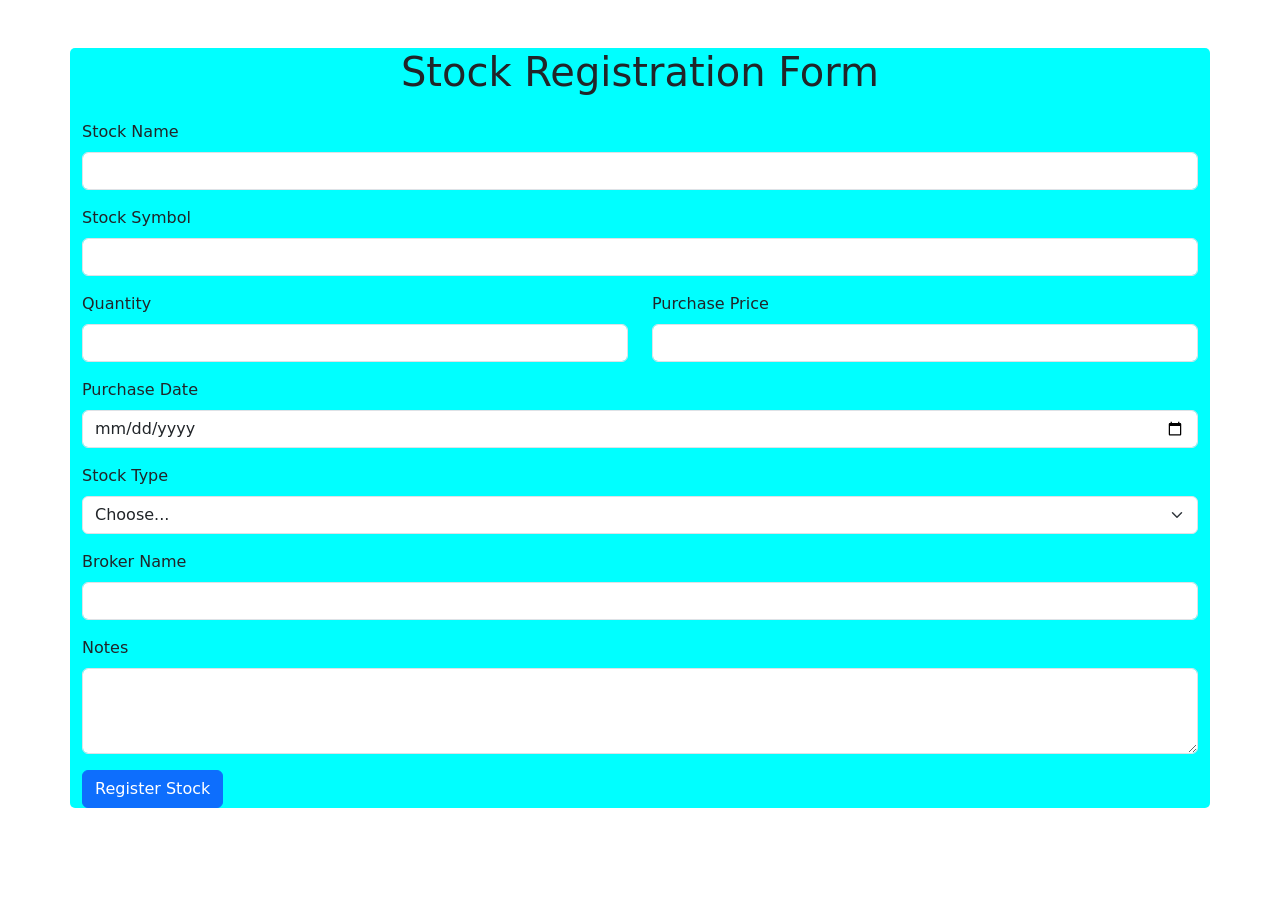
<file: index.html>
<!DOCTYPE html>
<html lang="en">

<head>
    <meta charset="UTF-8">
    <meta name="viewport" content="width=device-width, initial-scale=1.0">
    <title>Document</title>
    <link href="https://cdn.jsdelivr.net/npm/bootstrap@5.3.8/dist/css/bootstrap.min.css" rel="stylesheet"
        integrity="sha384-sRIl4kxILFvY47J16cr9ZwB07vP4J8+LH7qKQnuqkuIAvNWLzeN8tE5YBujZqJLB" crossorigin="anonymous">
    <script src="https://cdn.jsdelivr.net/npm/bootstrap@5.3.8/dist/js/bootstrap.bundle.min.js"
        integrity="sha384-FKyoEForCGlyvwx9Hj09JcYn3nv7wiPVlz7YYwJrWVcXK/BmnVDxM+D2scQbITxI"
        crossorigin="anonymous"></script>
      
</head>

<body>
    <form class="container mt-5" style="background-color: aqua; border-radius: 5px;">
  <h1 class="mb-4" style="text-align: center;">Stock Registration Form</h1>
  <div class="mb-3">
    <label for="stockName" class="form-label">Stock Name</label>
    <input type="text" class="form-control" id="stockName" required>
  </div>
  <div class="mb-3">
    <label for="stockSymbol" class="form-label">Stock Symbol</label>
    <input type="text" class="form-control" id="stockSymbol" required>
  </div>
  
  <div class="row">
    <div class="col-md-6 mb-3">
      <label for="quantity" class="form-label">Quantity</label>
      <input type="number" class="form-control" id="quantity" required>
    </div>
    <div class="col-md-6 mb-3">
      <label for="price" class="form-label">Purchase Price</label>
      <input type="number" class="form-control" id="price" required>
    </div>
  </div>
  <div class="mb-3">
    <label for="purchaseDate" class="form-label">Purchase Date</label>
    <input type="date" class="form-control" id="purchaseDate" required>
  </div>
  <div class="mb-3">
    <label for="stockType" class="form-label">Stock Type</label>
    <select class="form-select" id="stockType" required>
      <option value="">Choose...</option>
      <option value="equity">Equity</option>
      <option value="bond">Bond</option>
      <option value="mutual">Mutual Fund</option>
    </select>
  </div>
  <div class="mb-3">
    <label for="broker" class="form-label">Broker Name</label>
    <input type="text" class="form-control" id="broker">
  </div>
  <div class="mb-3">
    <label for="notes" class="form-label">Notes</label>
    <textarea class="form-control" id="notes" rows="3"></textarea>
  </div>
  <button type="submit" class="btn btn-primary">Register Stock</button>
</form>
    <script src="https://cdn.jsdelivr.net/npm/@popperjs/core@2.11.8/dist/umd/popper.min.js"
        integrity="sha384-I7E8VVD/ismYTF4hNIPjVp/Zjvgyol6VFvRkX/vR+Vc4jQkC+hVqc2pM8ODewa9r"
        crossorigin="anonymous"></script>
    <script src="https://cdn.jsdelivr.net/npm/bootstrap@5.3.8/dist/js/bootstrap.min.js"
        integrity="sha384-G/EV+4j2dNv+tEPo3++6LCgdCROaejBqfUeNjuKAiuXbjrxilcCdDz6ZAVfHWe1Y"
        crossorigin="anonymous"></script>
</body>

</html>
</file>
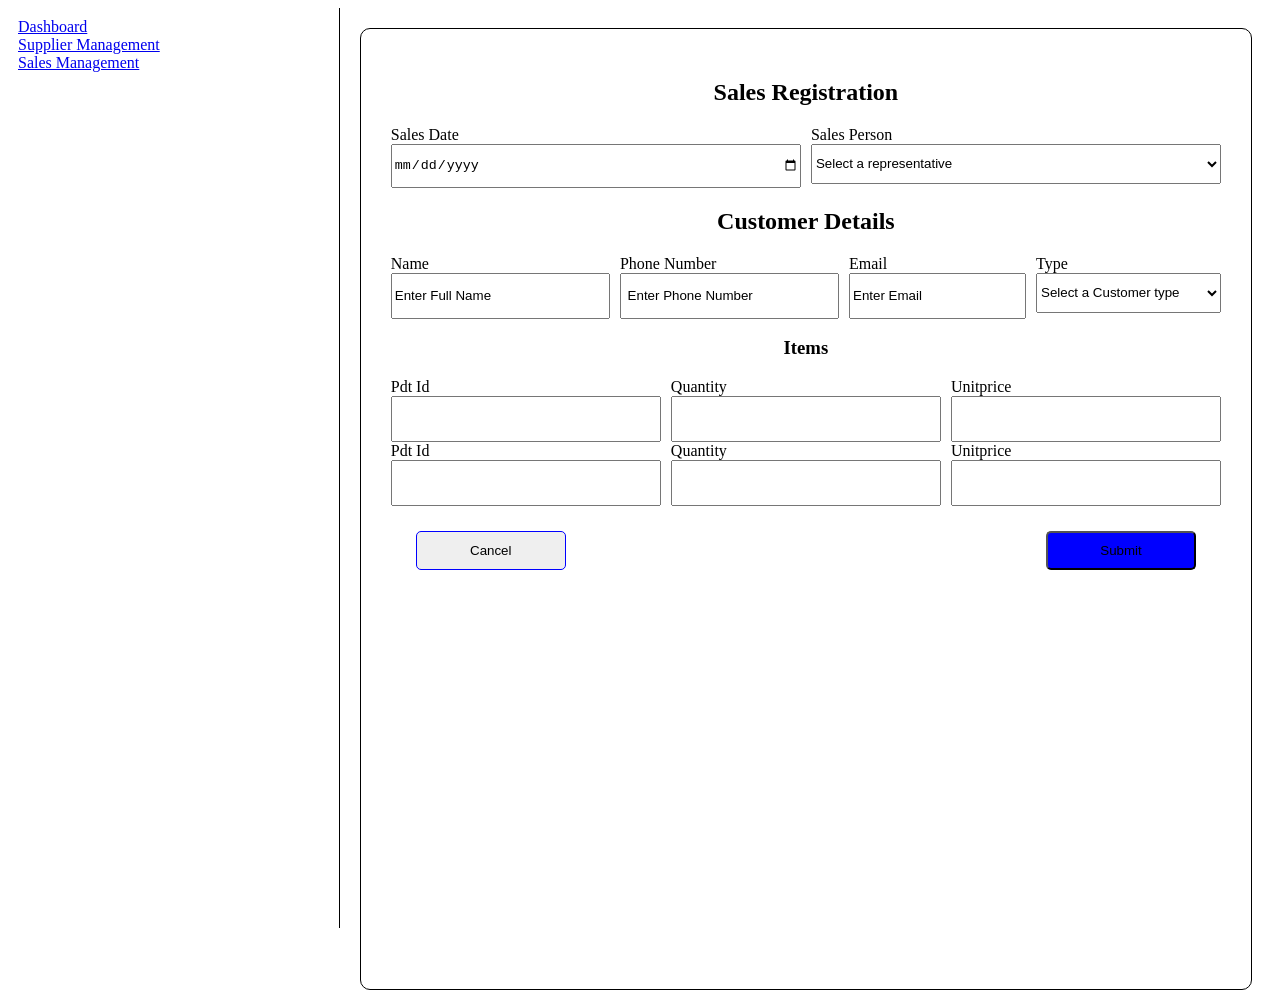
<file: sales/index.html>
<!doctype html>
<html lang="en">
  <head>
    <meta charset="UTF-8" />
    <meta name="viewport" content="width=device-width, initial-scale=1.0" />
    <title>Document</title>
    <link rel="stylesheet" href="/styles.css/week2-sales-reg.css" />
  </head>
  <body>
    <div class="container">
      <div class="sidebar">
        <div>
        <a href="dashboard">Dashboard</a>
      </div>
      <div>
        <a href="supplier Management">Supplier Management</a>
      </div>
      <div>
        <a href="Sales Management">Sales Management</a>
      </div>
      </div>

      <div class="content">
        <form class="action">
          <section>
            <h1>Sales Registration</h1>
            <div class="input-container">
              <div class="input-section">
                <label for="sales Date">Sales Date</label>
                <input type="date">
              </div>

              <div class="input-section">
              <label for="Sales Person">Sales Person</label>
              <select name="" id="">
                <option value="">Select a representative</option>
                <option value="1">Aliah Bakers</option>
                <option value="2">Jeylo Faimah</option>
                <option value="3">Ramz Ahmed</option>
              </select>
            </div>
          </section>


          <section>
            <h2>Customer Details</h2>
            <div class="input-container">
            <div class="input-section">
              <label for="Name">Name</label>
              <input type="text" value="Enter Full Name">
            </div>

            <div class="input-section">
            <label for="Phone Number">Phone Number</label>
              <input type="text" value=" Enter Phone Number">
            </div>
    
            <div class="input-container">
             <div class="input-section">
              <label for="Email">Email</label>
              <input type="text" value="Enter Email">
            </div>
            

            <div class="input-section">
              <label for="type">Type</label>
              <select name="" id="">
                <option value="">Select a Customer type</option>
                <option value="1">Loyal Customer</option>
                <option value="2">Window Shopper Customer</option>
                <option value="3">Potential Customer</option>
                <option value="4">Discount Customer</option>
                <option value="5">impulse Customer</option>
                <option value="6">Need Based Customer</option>
              </select>
            </div>
            </div>
          </section>
          


            <section>
              <h3>Items</h3>
              <div class="input-container">
            <div class="input-section">
            <label for="Pdt Id">Pdt Id</label>
            <input  type="text">
            </div>

            <div class="input-section">
            <label for="Quantity">Quantity</label>
            <input type="text">
            </div>

            <div class="input-section">
              <label for="Unitprice">Unitprice</label>
              <input type="text">
            </div>              
             </section>

      
         <div class="input-container">
              <div class="input-section">
              <label for="Pdt Id">Pdt Id</label>
              <input  type="text">
            </div>

            <div class="input-section">
              <label for="Quantity">Quantity</label>
              <input type="text">
            </div>

            <div class="input-section">
              <label for="Unitprice">Unitprice</label>
              <input type="text">
            </div>
            </div>

            
              
                <div class="form-buttons">
               <button type="cancel" class="cancel">Cancel</button> 
              
              <button type="submit" class="submit">Submit</button>
              </div>
              
          
          </section>
      
        </form>
      </div>
    </div>
  </body>
</html>
</file>
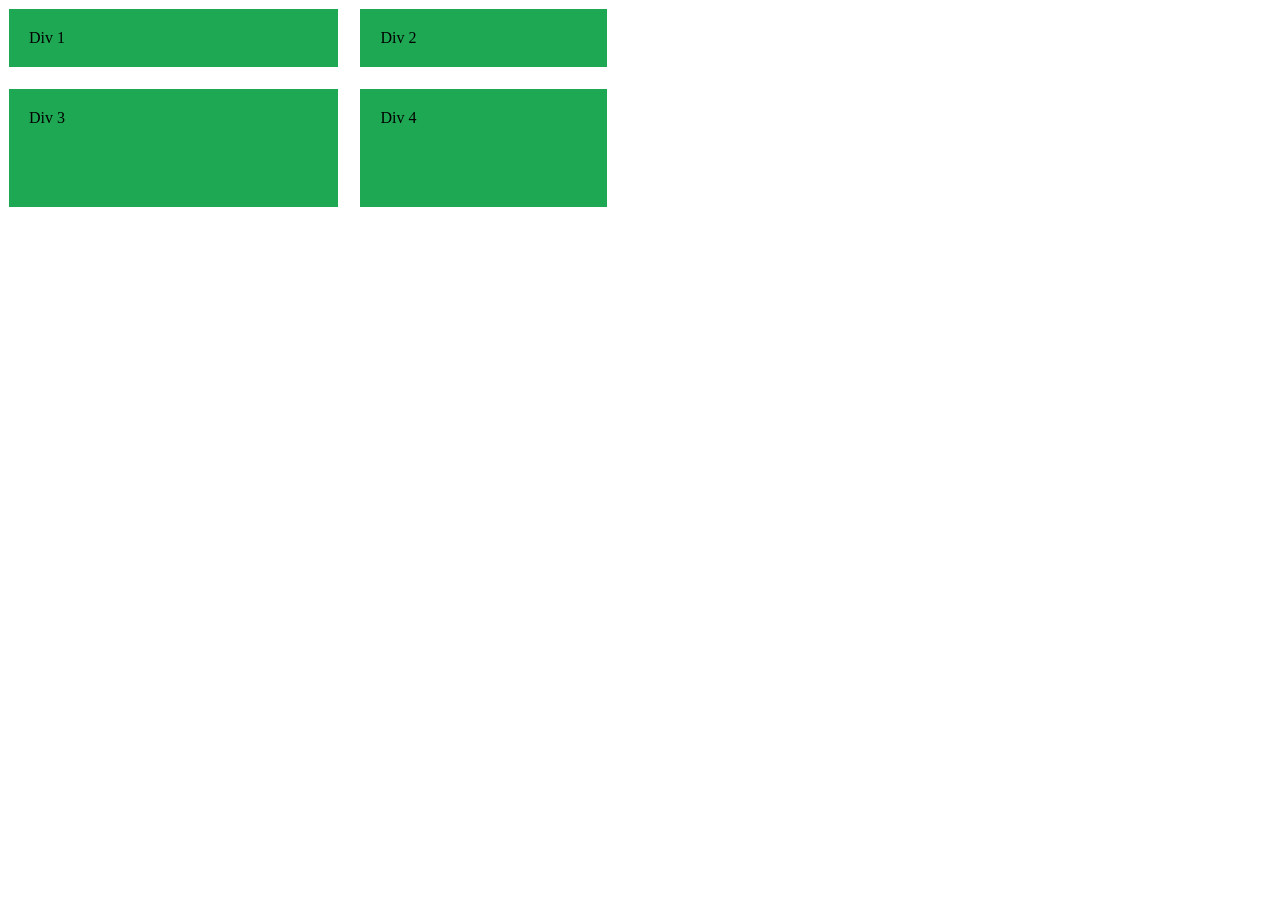
<file: gridweek2.html>
<!DOCTYPE html>
<html lang="en">
<head>
    <meta charset="UTF-8">
    <meta name="viewport" content="width=device-width, initial-scale=1.0">
    <title>Document</title>
    <link rel="stylesheet" href="styles.css/week2-grid.css">
</head>
<body>
    <div class="grid-container">
        <div class="box">Div 1</div>
        <div class="box">Div 2</div>
        <div class="box">Div 3</div>
        <div class="box">Div 4</div>
        </div>
</body>
</html>
</file>
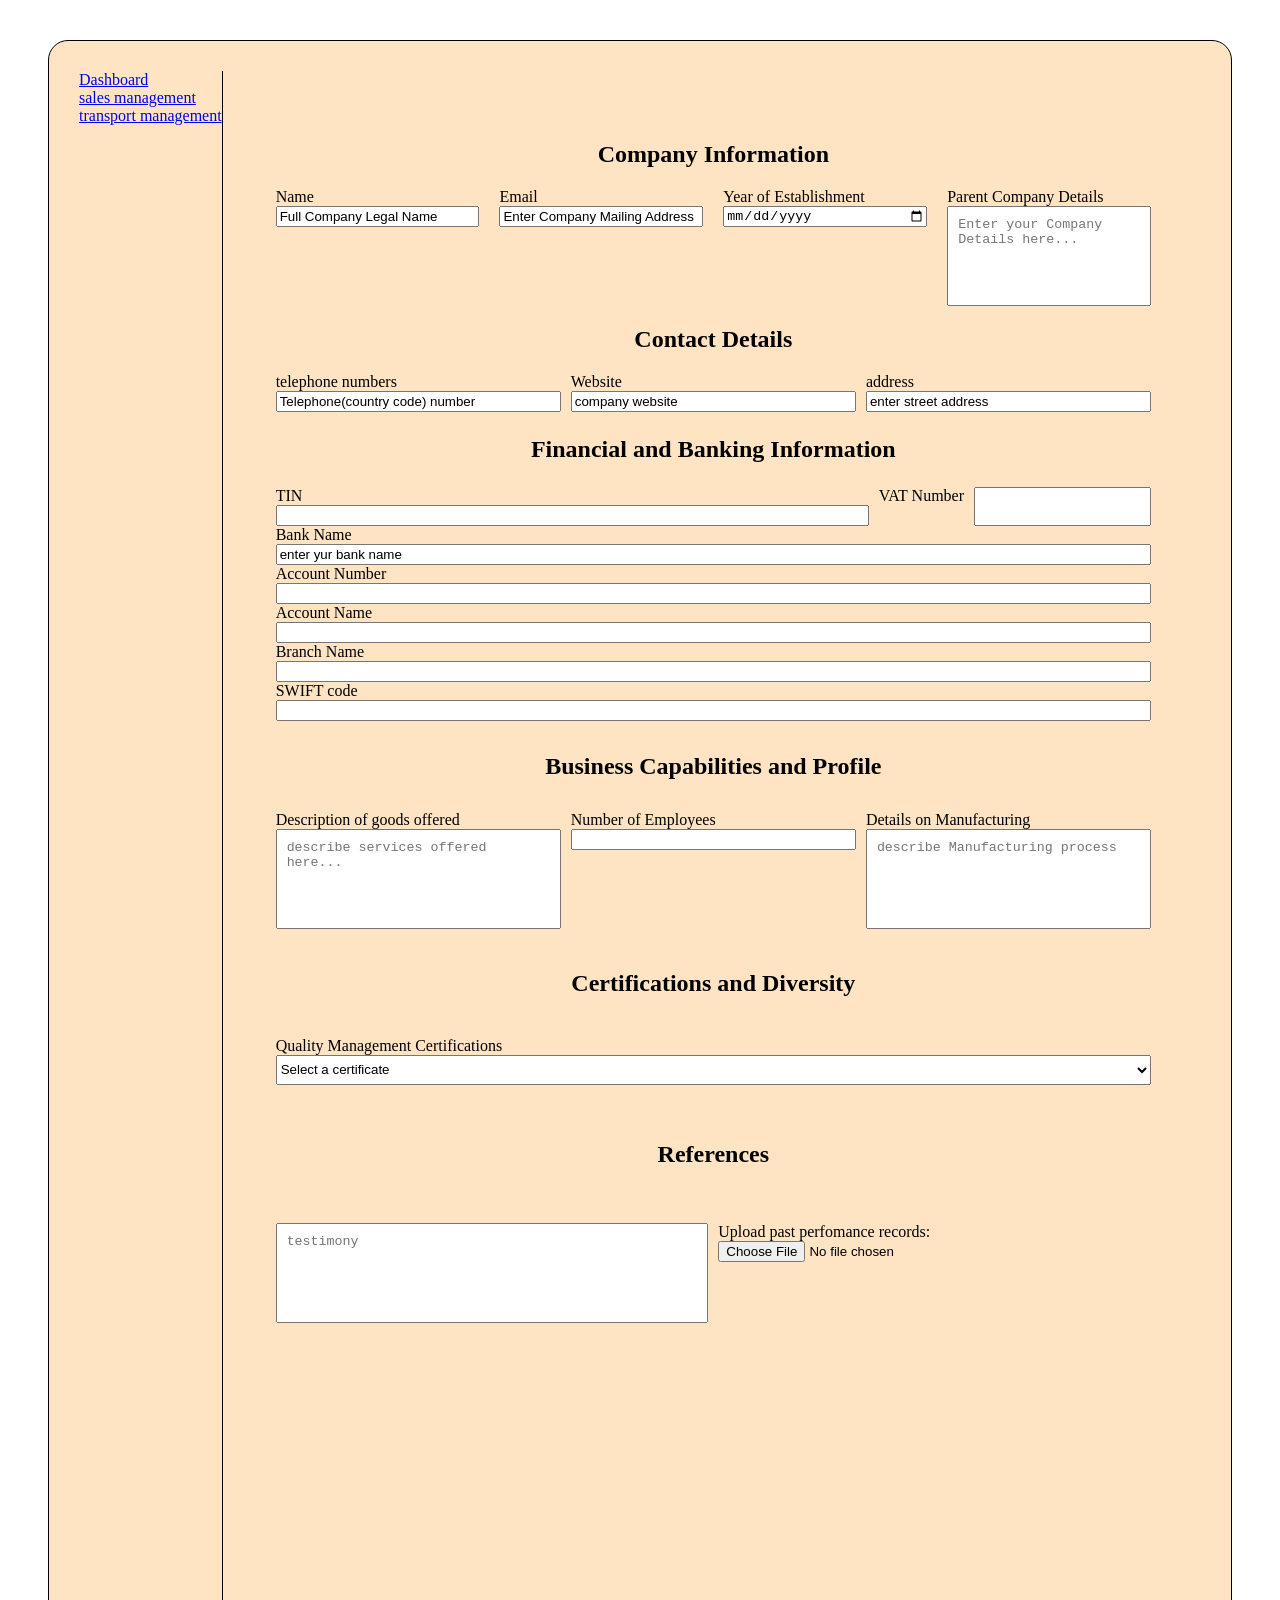
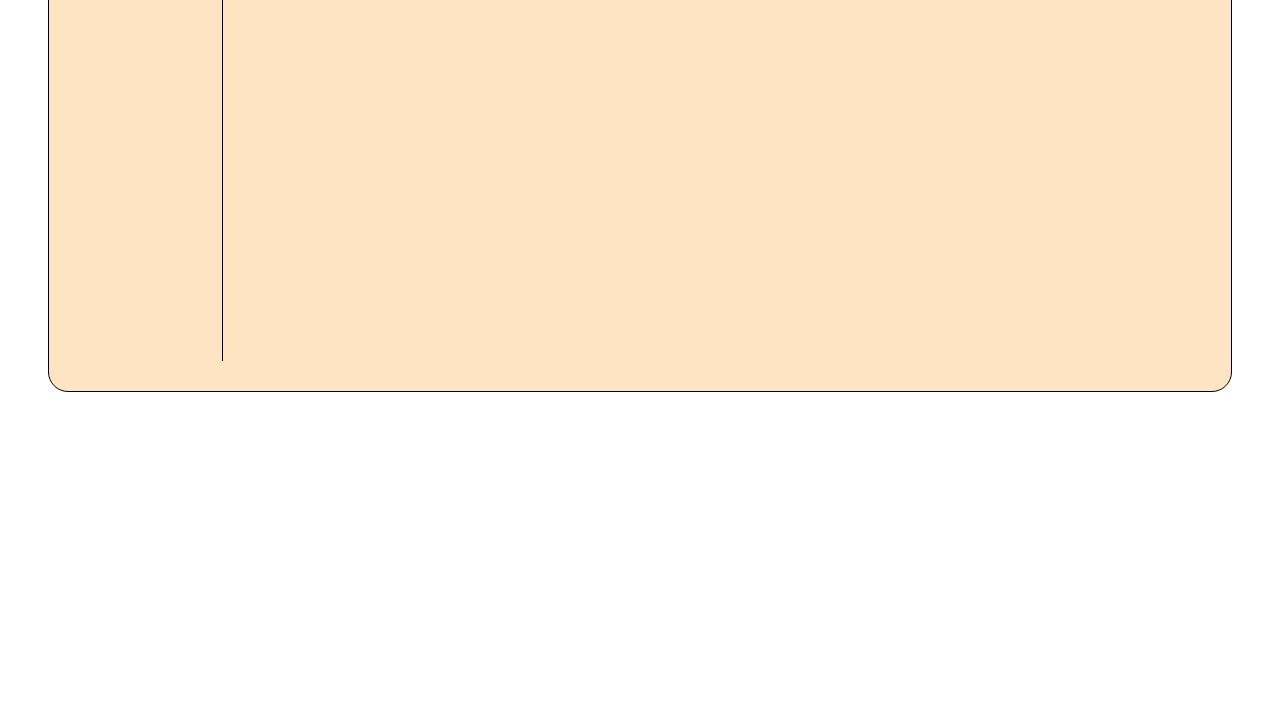
<file: suppliersregistration.html>
<!DOCTYPE html>
<html lang="en">
<head>
    <meta charset="UTF-8">
    <meta name="viewport" content="width=device-width, initial-scale=1.0">
    <title>Sales Registration Form</title>
    <link rel="stylesheet" href="/styles.css/suppliersregistration.css">
</head>
<body>
    <div class="container">
<div class="sidebar">
    <div>
    <a href="Dasboard">Dashboard</a>
</div>
<div>
    <a href="sales management">sales management</a>
</div>
<div>
    <a href="transport management">transport management</a>
</div>
    </div>

    <div class="context">
        <form class="details">
            </form>
            <section>
                <h1>Company Information</h1>
                <div class="input-container">
                    <div class="input-section">
                        <label for="Name">Name</label>
                        <input type="text" value="Full Company Legal Name">
                        </div>
                        <br><br>

                        <div class="input-section">
                            <label for="Email">Email</label>
                            <input type="text" value="Enter Company Mailing Address">
                        </div>
                        <br>

                        <div class="input-section">
                            <label for="Year of Company Establishment">Year of Establishment</label>
                            <input type="date">
                        </div>
                        <br><br>
                        <div class="input-section">
                            <label for="Parent Company Details">Parent Company Details</label>
                            <textarea name="Details" id="Details" rows="3" placeholder="Enter your Company Details here..."></textarea>
                        </div>
            </section>

            <section>
                <h2>Contact Details</h2>
                <div class="input-container">
                    <!--div class="input-section"-->
                   

                <!--div class="input-section">
                    <label for="title">Title</label>
                    <input type="type" value="Enter your title">
                </div-->

                <!--div class="input-section">
                    <label for="Phone number">Phone number</label>
                    <input type="tetx" value="Enter your phone number">
                </div-->
                <div class="input-section"> 
                    <label for="telephone numbers">telephone numbers</label>
                    <input type="text" value="Telephone(country code) number">
                </div>
                <div class="input-section">
                    <label for="website">Website</label>
                    <input type="text" value="company website">
                </div>
                <!--div class="input-section">
                    <label for="email">Email</label>
                    <input type="text" value="enter email">
                </div-->
                <div class="input-section">
                    <label for="Address">address</label>
                    <input type="text" value="enter street address">
                </div>
            </section>


                <section>
                    <h3 style="font-size: x-large;">Financial and Banking Information</h3>
                    <div class="input-container">
                        <div class="input-section">
                            <label for="Tax Identification Number">TIN</label>
                            <input type="text">
                        </div>
                        <div class="Value Added Tax Number">VAT Number</div>
                        <input type="text">
                    </div>
                    <div class="input-section">
                        <label for="Bank Name">Bank Name</label>
                        <input type="text" value="enter yur bank name">
                    </div>
                    <div class="input-section">
                        <label for="Account Number">Account Number</label>
                        <input type="text">
                    </div>
                    <div class="input-section">
                        <label for="Account Name">Account Name</label>
                        <input type="text">
                    </div>
                    <div class="input-section">
                        <label for="Branch Name">Branch Name</label>
                        <input type="text">
                    </div>
                    <div class="input-section">
                        <label for="SWIFT code">SWIFT code</label>
                        <input type="text">
                    </div>
                </section>


                <section>
                    <h4 style="font-size: x-large;">Business Capabilities and Profile</h4>
                    <div class="input-container">
                        <!--div class="input-section">
                            <label for="nuber of warehouse">Number of warehouse</label>
                            <input type="text">
                        </div-->
                        <div class="input-section">
                            <label for="Description of goods offered">Description of goods offered</label>
                            <textarea name="Details" id="Details" rows="3" placeholder="describe services offered here..."></textarea>
                        </div>
                        <div class="input-section">
                            <label for="Number of Employees">Number of Employees</label>
                            <input type="text">
                        </div>
                        <div class="input-section">
                            <label for="Details on Manufacturing">Details on Manufacturing</label>
                            <textarea name="Details" id="Details" rows="3" placeholder="describe Manufacturing process"></textarea>
                        </div>
                    </section>
                        
                        
                        <section>
                            <h5 style="font-size: x-large;">Certifications and Diversity</h5>
                            <div class="input-container">
                        <div class="input-section">
                            <label for="Quality Management Certifications">Quality Management Certifications</label>
                            <select name="" id="">
                                <option value="">Select a certificate</option>
                                <option value="1">ISO</option>
                                <option value="2">Lean Six Sigma</option>
                                <option value="3">MBE</option>
                                <option value="4">WBE</option>
                                <option value="5">VBE</option>
                                <option value="6">DOBE</option>
                            </select>
                        </div>
                </section>

                <section>
                    <h6 style="font-size: x-large;">References</h6>
                    <div class="input-container">
                        <div class="input-section">
                            <label for="Customer Testimonials"></label>
                            <textarea name="" id="" rows="3" placeholder="testimony"></textarea>
                        </div>
                        <div class="input-section">
                            <label for="file-upload">Upload past perfomance records:</label>
                            <input type="file" id="file-upload" name="file">
                        </div>
                </section>
                <br><br>

                <!--section>
                    <h7 style="font-size: x-large; justify-content: center;">Terms and Conditions</h7>
                    <div class="input-container">
                        <div class="input-section">
                            <label for="file-upload">upload a file:</label>
                            <input type="file" id="file-upload" name="file">
                        </div>
                        <br><br>
                        <div class="input-section">
                            <label for="Signatures">Signatures</label>
                            <input type="text">                            
                        </div>
                </section-->
                </div>
            </body>
            </html>
</file>
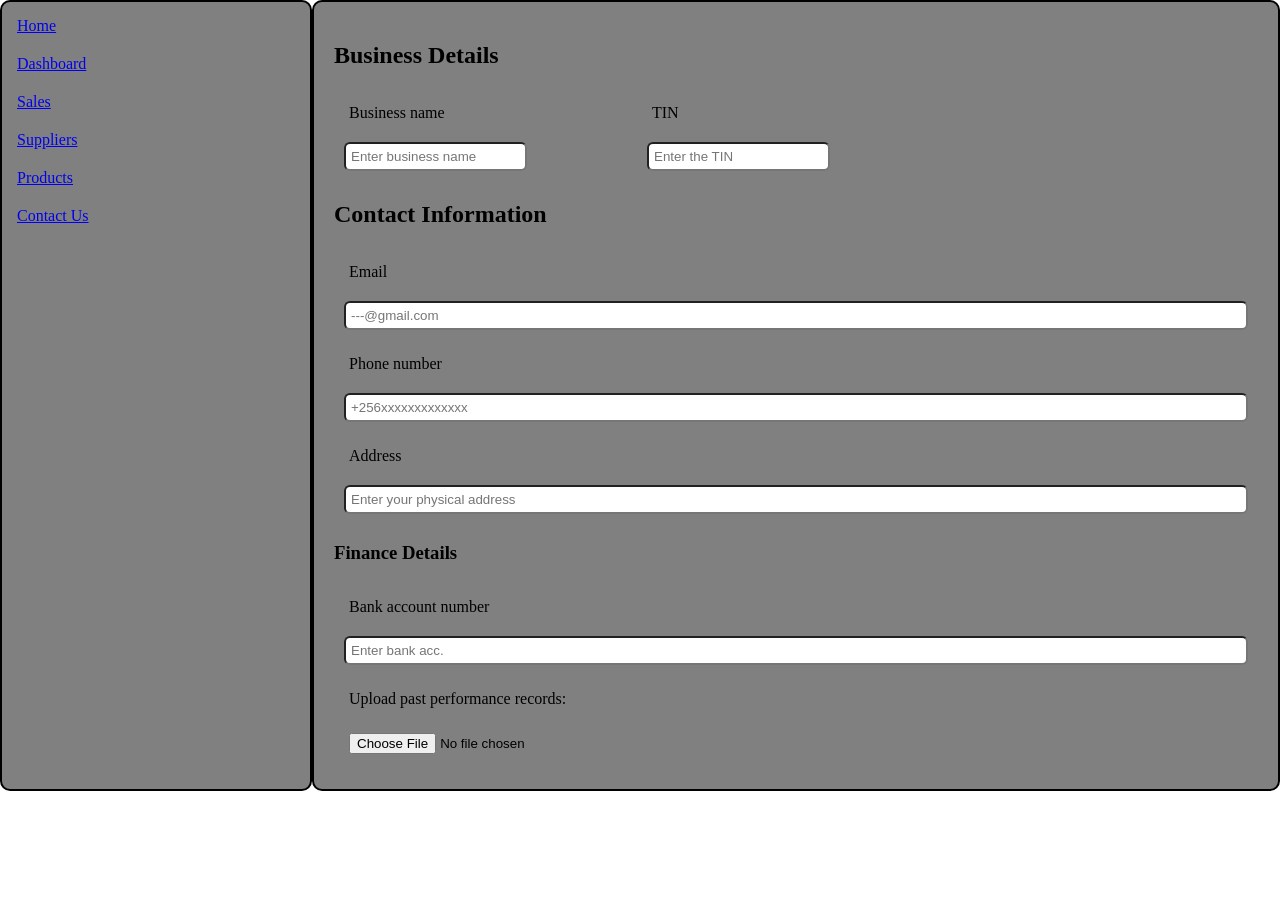
<file: sales/revision-supply.html>
<!DOCTYPE html>
<html lang="en">
<head>
    <meta charset="UTF-8">
    <meta name="viewport" content="width=device-width, initial-scale=1.0">
    <title>Nyondo Stock</title>
    <link rel="stylesheet" href="/styles.css/revision-supply.css">
</head>
 <body>
  <div class="container">
    <!-- Sidebar -->
    <aside class="sidebar">
      <div>
        <a href="home.html">Home</a>
        <a href="dashboard.html">Dashboard</a>
        <a href="sales.html">Sales</a>
        <a href="suppliers.html">Suppliers</a>
        <a href="products.html">Products</a>
        <a href="contact.html">Contact Us</a>
      </div>
    </aside>

    <!-- Content -->
    <div class="content">
      <form class="action">
        <section>
          <h1>Business Details</h1>
          <div class="input-container">
            <div class="input-section">
              <label for="business-name">Business name</label>
              <input type="text" placeholder="Enter business name">
            </div>

            <div class="input-section">
              <label for="TIN">TIN</label>
              <input type="text" placeholder="Enter the TIN">
            </div>
          </div>

          <section>
            <h2>Contact Information</h2>
            <div class="input-section">
              <label for="email">Email</label>
              <input type="text" placeholder="---@gmail.com">
            </div>
            <div class="input-section">
              <label for="phone">Phone number</label>
              <input type="text" placeholder="+256xxxxxxxxxxxxx">
            </div>
            <div class="input-section">
              <label for="address">Address</label>
              <input type="text" placeholder="Enter your physical address">
            </div>
          </section>

          <section>
            <h3>Finance Details</h3>
            <div class="input-section">
              <label for="bank-account">Bank account number</label>
              <input type="text" placeholder="Enter bank acc.">
            </div>
            <div class="input-section">
              <label for="file-upload">Upload past performance records:</label>
              <input type="file" id="file-upload" name="file">
            </div>
          </section>
        </section>
      </form>
    </div>
  </div>
</body>
</file>
<file: styles.css/week2-sales-reg.css>
.body {
  padding: 0;
  margin: 0;
}
.container {
  width: 100%;
  display: flex;
  height: 100vh;
  flex-direction: row;
}
.sidebar {
  flex: 1;
  border-width: 1px;
  border-color: black;
  border-right-style: solid;
  height: 100vh;
 padding: 10px;
}
.content {
  flex: 3;

}
.input-container {
  display: flex;
  column-gap: 10px;


}
.input-section {
  display: flex;
  flex-direction: column;
  flex: 2;
  column-gap: 10px;
  border-radius: 10px;
  border-color: black;
  
}
h1{
    text-align: center;
}
h2{
    text-align: center;
}
h3{
    text-align: center;
}
.action{
    border: 1px solid black;
    padding: 30px;
    margin: 20px;
    border-radius: 10px;
    height: 100vh;
}
input{
    height: 40px;
}
option{
    height: 40px;
}
select{
    height: 40px;
}
.form-buttons{
    display: flex;
    justify-content: space-between;
    /* height: 20px; */
    margin: 15px;
    padding: 10px;
}
.cancel{
    
    cursor: pointer;
    padding: 10px;
    border-radius: 5px;
    width: 150px;
    border: 1px solid blue;
}
.submit{
    background-color: blue;
    cursor: pointer;
    padding: 10px;
    border-radius: 5px;
    width: 150px;
}
</file>
<file: styles.css/week2-grid.css>
.grid-container{
    width: 600px;
    display: grid;
   /*grid-template-columns: 1fr 2fr;*/
   /*grid-template-rows: 2fr 1fr 1.5fr 3fr;*/
  /* grid-template-columns: 1fr 2fr;*/
   /*grid-template-rows: 1fr 2fr;*/
   grid-template: 1fr 2fr/4fr 3fr;
   /*lumn-gap: 20px;
   row-gap: 10px;*/
   gap: 20px;
}

.box{
    background-color: hsl(143, 69%, 39%);
    padding: 20px;
    margin: 1px;
}
</file>
<file: styles.css/suppliersregistration.css>
.body{
    padding: 0;
    margin: 0;
}
.sidebar {
  /* flex: 1; */
  border-width: 1px;
  border-color: black;
  border-right-style: solid;
  height: 210vh;
  /* padding: 10px; */
}

.container{
  display: flex;
  gap: 3px;
  margin: 40px;
  padding: 30px;
  border-radius: 20px;
  flex-direction: row;
  height: 210vh;
  weight: 100%;
  border: 1px solid black;
  background-color: bisque;
}

.context{
  border-radius: 15px;
  display: flex;
  height: 240vh;
  border-radius: 10px;
  flex-direction: column;
  padding: 25px;
  margin: 25px;
  flex: 3;

}

.input-section {
  display: flex;
  flex-direction: column;
  flex: 2;
  column-gap: 10px;
  border-radius:5px;
}
h1{
  text-align: center;
}
h2{
text-align: center;
}
h3{
  text-align: center;
}
h4{
  text-align: center;
}
h5{
  text-align: center;
}
h6{
  text-align: center;
}
/* h7{ */
  /* text-align: center; */
/* } */
.input-container {
  display: flex;
  column-gap: 10px;
  flex-direction: row;
}
option{
  height: 30px;
}
select{
  height: 30px;
}































































textarea {
  /* This single line enables auto-expansion based on content */
  field-sizing: content;

  /* Optional: Set a minimum height for when it's empty */
  min-height: 100px; 

  /* Optional: Basic styling */
  width: 100%;
  box-sizing: border-box;
  padding: 10px;
  resize: none;} /* Prevents man
</file>
<file: styles.css/revision-supply.css>
body{
    padding: 0;
    margin: 0;
}
.container {
  display: flex;
  flex-direction: row;
  width: 100%;
}

.sidebar {
  flex: 1;
  display: flex;
  flex-direction: column;
  /* border-right: 1px solid black; optional */
  border: 2px double black;
  border-radius: 10px;
  background-color: gray;
}

.content {
  flex: 3; /* gives more space to content */
  display: flex;
  flex-direction: column;
  padding: 20px;
  border: 2px double black;
  border-radius: 10px;
  background-color: gray;
}
.sidebar a{
    display: flex;
    /* height: 15px; */
    padding: 5px;
    margin: 10px;
}
.input-container{
    display: flex;
    flex: 1;
    gap: 100px;
    
}
.input-section{
    flex-direction: column;
    display: flex;
    gap: 5px;
    padding: 5px;
    /* margin: 10px; */
    /* width: 25vh; */
    /* height: 10vh; */
}
.input-section input{
    padding: 5px;
    border-radius: 6px;
}

.action{
    display: flex;
    flex-direction: column;

}


input, label{
    padding: 5px;
    margin: 5px;
    display: block;
}
</file>
